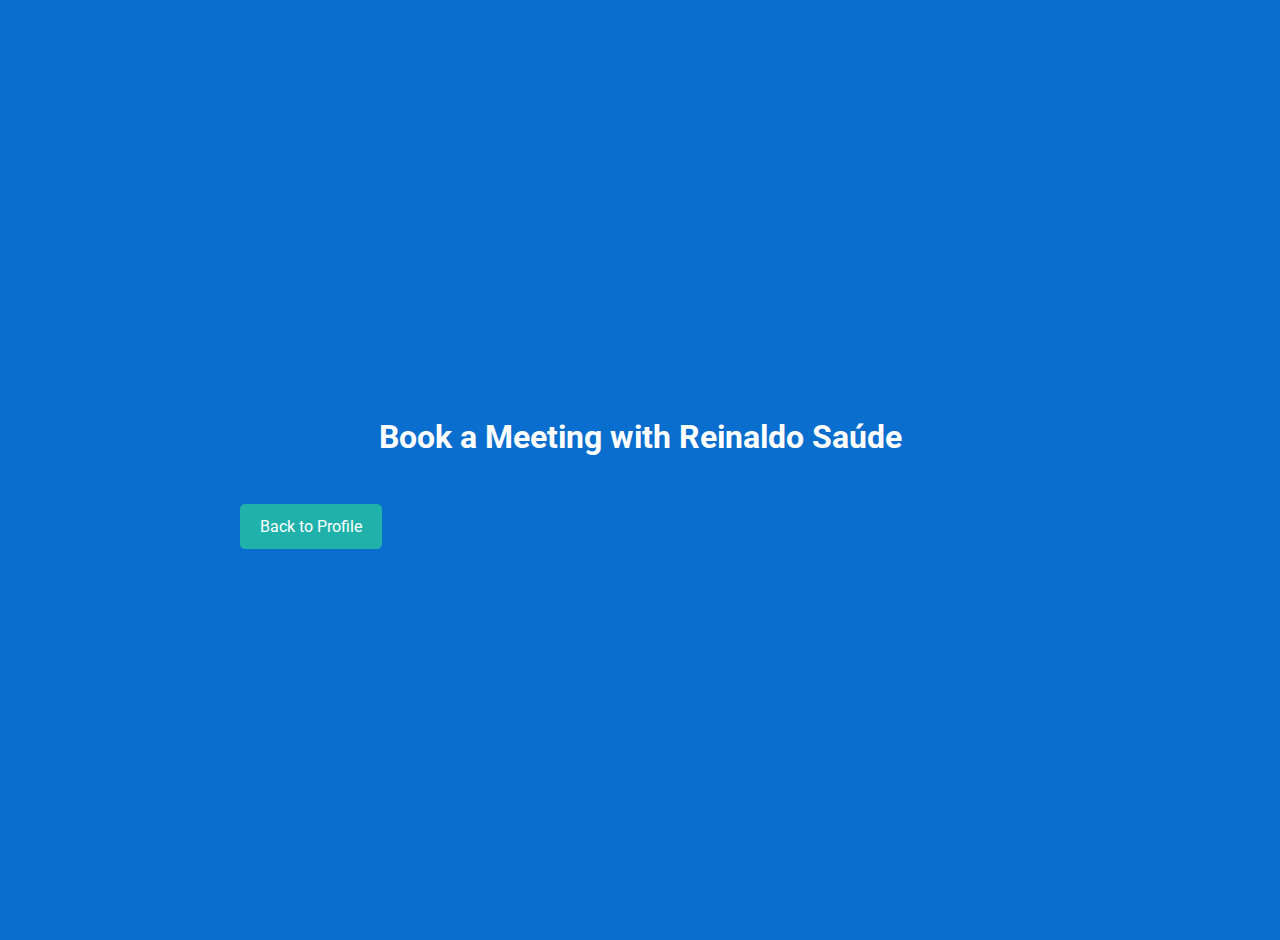
<file: meeting.html>
<!DOCTYPE html>
<html lang="en">
<head>
    <meta charset="UTF-8">
    <meta name="viewport" content="width=device-width, initial-scale=1.0">
    <title>Book a Meeting with Reinaldo Saúde</title>
    <link rel="icon" type="image/png" href="https://fh-sites.imgix.net/sites/278/2022/08/05212453/3a_Secondary_Harbor-3-e1659734775596.png">
    <link href="https://fonts.googleapis.com/css2?family=Roboto:wght@300;400;500;700&display=swap" rel="stylesheet">
    <style>
        :root {
            --primary-blue: #0A6ECE;
            --secondary-teal: #20B2AA;
            --white: #FFFFFF;
        }
        body {
            font-family: 'Roboto', sans-serif;
            line-height: 1.6;
            color: var(--white);
            margin: 0;
            padding: 20px;
            background-color: var(--primary-blue);
            min-height: 100vh;
            display: flex;
            flex-direction: column;
            align-items: center;
            justify-content: center;
        }
        h1 {
            text-align: center;
            margin-bottom: 20px;
        }
        .container {
            width: 100%;
            max-width: 800px;
            margin: 0 auto;
        }
        .back-button {
            display: inline-block;
            margin-top: 20px;
            padding: 10px 20px;
            background-color: var(--secondary-teal);
            color: var(--white);
            text-decoration: none;
            border-radius: 5px;
            transition: background-color 0.3s ease;
        }
        .back-button:hover {
            background-color: #1a8f8f;
        }
    </style>
</head>
<body>
    <div class="container">
        <h1>Book a Meeting with Reinaldo Saúde</h1>
        <div class="tidycal-embed" data-path="reinaldosaude/fareharbor"></div>
        <a href="index.html" class="back-button">Back to Profile</a>
    </div>

    <script src="https://asset-tidycal.b-cdn.net/js/embed.js" async></script>
</body>
</html>
</file>
